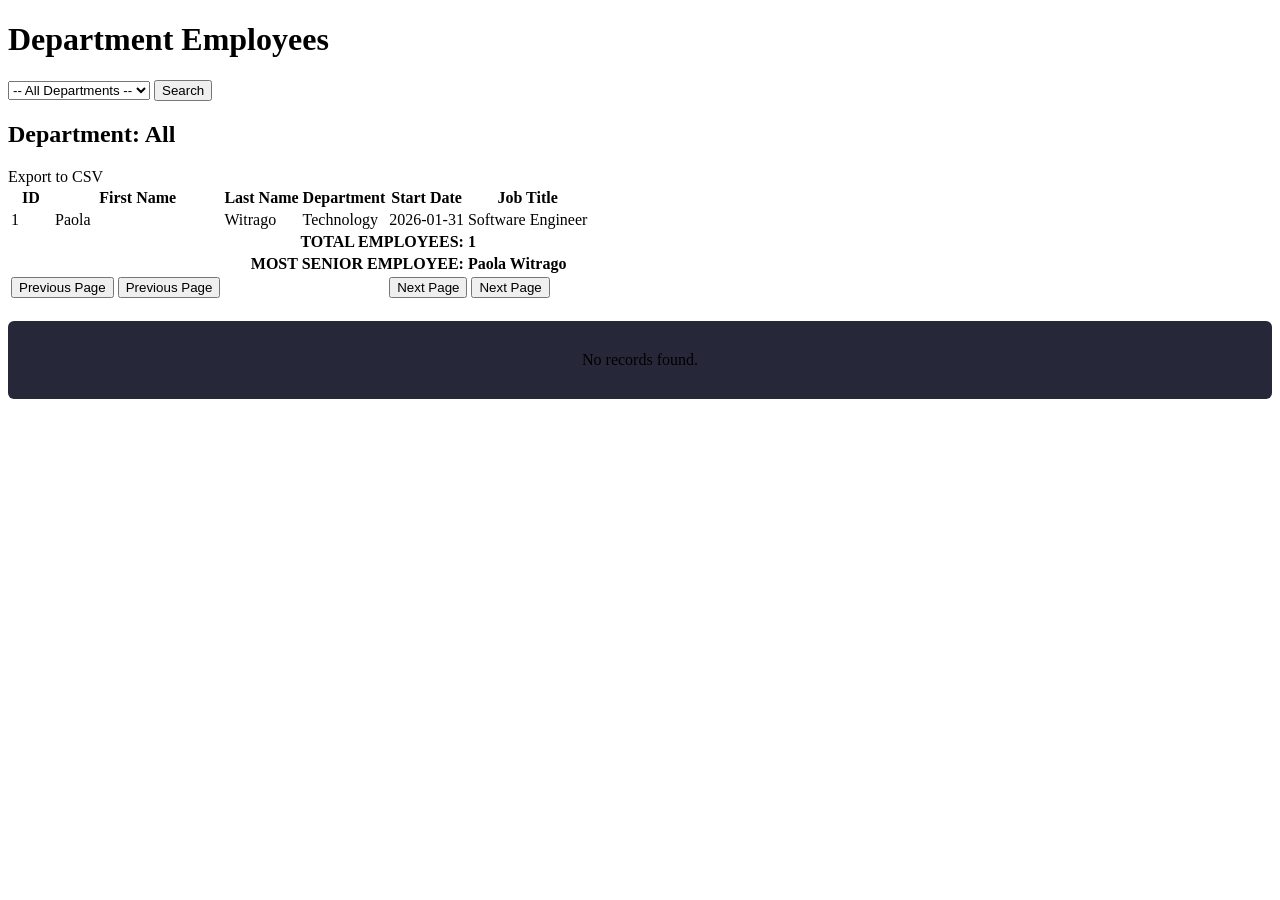
<file: target/classes/templates/index.html>
<!doctype html>
<html xmlns:th="http:www.thymeleaf.org" lang="en">
  <head>
    <meta charset="UTF-8" />
    <title>Department Employees</title>
    <link rel="stylesheet" th:href="@{/css/style.css}" />
    <!-- FONT -->
    <link rel="preconnect" href="https://fonts.googleapis.com" />
    <link rel="preconnect" href="https://fonts.gstatic.com" crossorigin />
    <link
      href="https://fonts.googleapis.com/css2?family=Archivo+Black&display=swap"
      rel="stylesheet"
    />
  </head>
  <body>
    <div class="container">
      <h1>Department Employees</h1>

      <form th:action="@{/employee}" method="get" class="search-box">
        <select name="department" id="department">
          <option value="" th:selected="${currentDepartment == null}">
            -- All Departments --
          </option>
          <option
            th:each="dpt : ${allDepartments}"
            th:value="${dpt}"
            th:text="${dpt}"
            th:selected="${dpt == currentDepartment}"
          >
            Department
          </option>
        </select>
        <button type="submit">Search</button>
      </form>

      <h2
        th:text="${currentDepartment != null and !#strings.isEmpty(currentDepartment)}
                   ? 'Department: ' + ${currentDepartment}
                   : 'Department: All'"
      >
        Department: All
      </h2>

      <div th:if="${not #lists.isEmpty(employeeList)}">
        <div class="download-container">
          <a
            th:href="@{/employee/download(department=${currentDepartment},pageNum=${pageNum},pageSize=${pageSize})}"
            class="download-btn"
          >
            Export to CSV
          </a>
        </div>

        <table>
          <thead>
            <tr>
              <th>ID</th>
              <th>First Name</th>
              <th>Last Name</th>
              <th>Department</th>
              <th>Start Date</th>
              <th>Job Title</th>
            </tr>
          </thead>
          <tbody>
            <tr
              th:each="emp : ${employeeList}"
              th:class="${oldest != null and emp.id == oldest.id} ? 'oldest-employee' : ''"
            >
              <td th:text="${emp.id}">1</td>
              <td th:text="${emp.firstName}">Paola</td>
              <td th:text="${emp.lastName}">Witrago</td>
              <td th:text="${emp.department}">Technology</td>
              <td th:text="${emp.startDate}">2026-01-31</td>
              <td th:text="${emp.jobTitle}">Software Engineer</td>
            </tr>
          </tbody>
          <tfoot>
            <tr>
              <td
                colspan="5"
                style="
                  text-align: right;
                  font-weight: bold;
                  text-transform: uppercase;
                "
              >
                Total Employees:
              </td>
              <td
                style="font-weight: bold; text-align: left"
                th:text="${totalEmployees}"
              >
                1
              </td>
            </tr>
            <tr th:if="${oldest != null}">
              <td
                colspan="5"
                style="
                  text-align: right;
                  font-weight: bold;
                  text-transform: uppercase;
                "
              >
                Most Senior Employee:
              </td>
              <td
                style="font-weight: bold; text-align: left"
                th:text="${oldest.getFirstName()} + ' ' + ${oldest.getLastName()}"
              >
                Paola Witrago
              </td>
            </tr>
            <tr th:if="${!employeeList.isEmpty()}">
              <td colspan="2">
                <a
                  th:if="${pageNum>1}"
                  th:href="@{/employee(department=${currentDepartment},pageNum=${pageNum-1},pageSize=${pageSize})}"
                >
                  <button class="page-btn">Previous Page</button>
                </a>
                <button class="page-btn" th:unless="${pageNum>1}">
                  Previous Page
                </button>
              </td>
              <td
                colspan="2"
                th:text="'Page: ' + ${pageNum} + '/' + ${pageCount}"
              ></td>
              <td colspan="2">
                <a
                  th:if="${pageNum<pageCount}"
                  th:href="@{/employee(department=${currentDepartment},pageNum=${pageNum+1},pageSize=${pageSize})}"
                >
                  <button class="page-btn">Next Page</button>
                </a>
                <button class="page-btn" th:unless="${pageNum<pageCount}">
                  Next Page
                </button>
              </td>
            </tr>
          </tfoot>
        </table>
      </div>

      <div
        th:if="${#lists.isEmpty(employeeList)}"
        style="
          text-align: center;
          padding: 30px;
          background-color: #27273a;
          border-radius: 6px;
          margin-top: 20px;
        "
      >
        No records found.
      </div>
    </div>
  </body>
</html>
</file>
